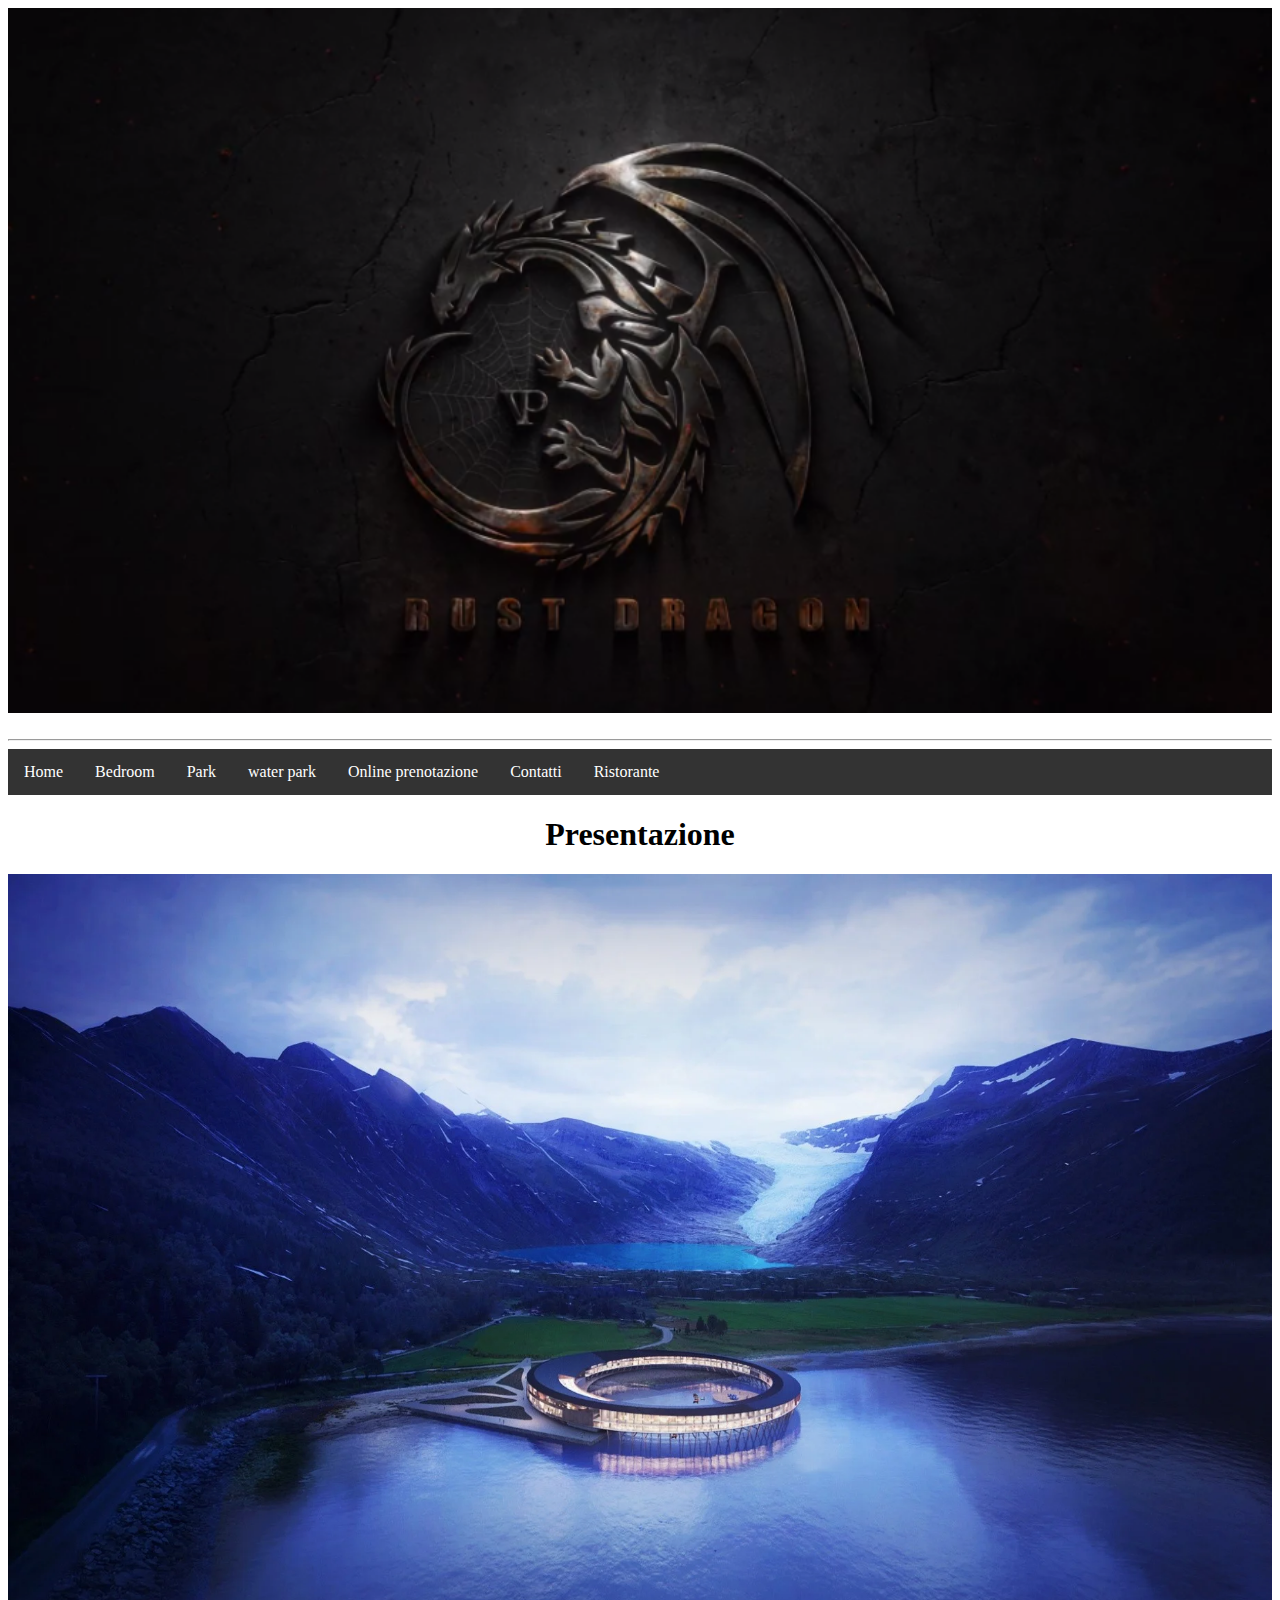
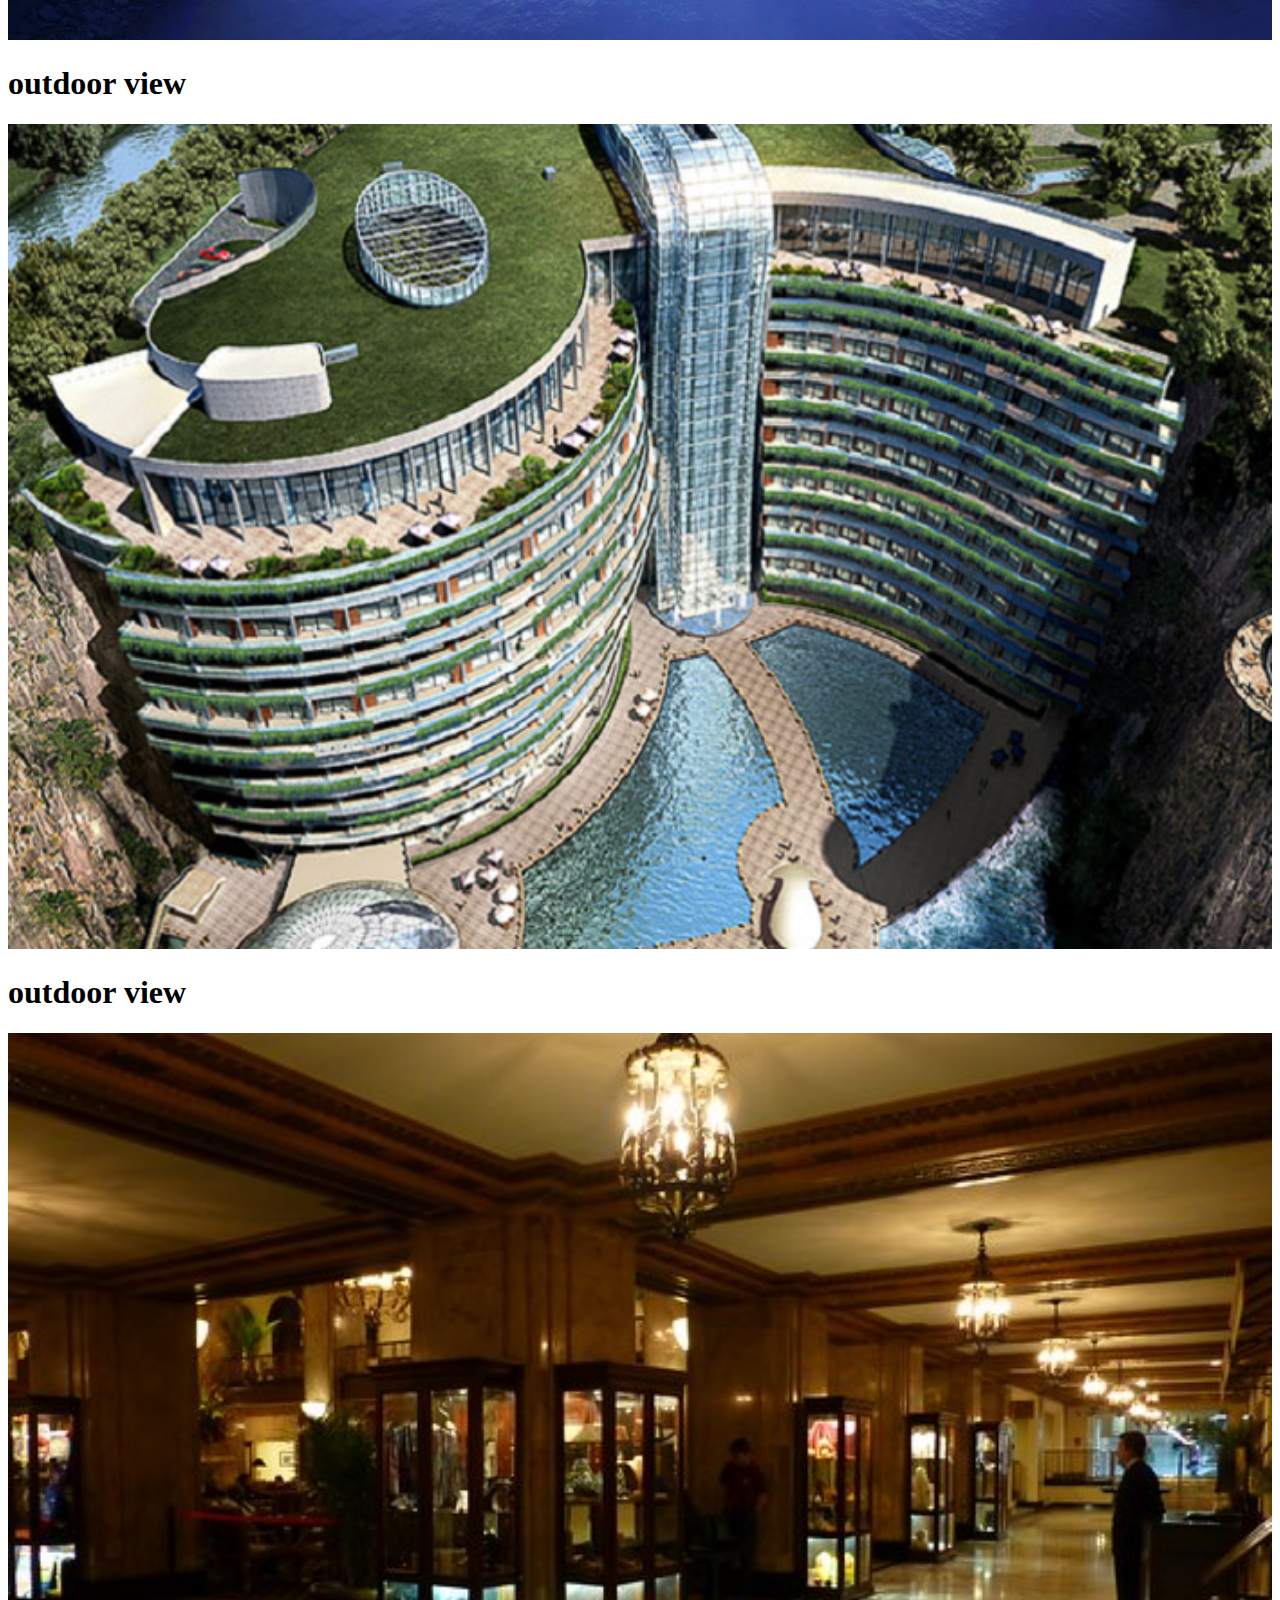
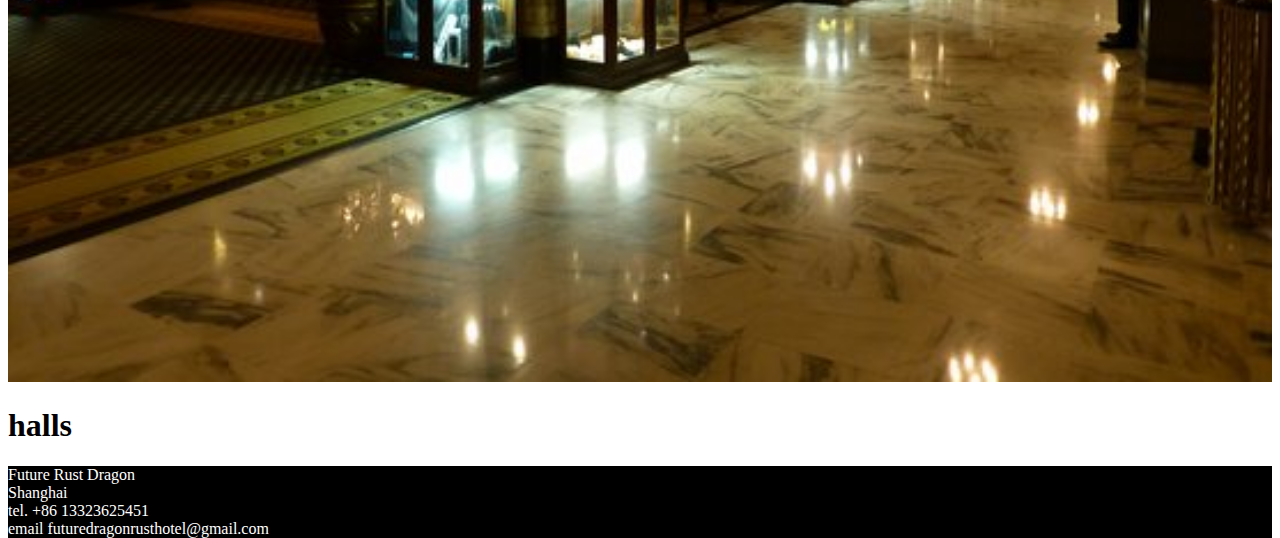
<file: index.html>
<!DOCTYPE html>
<html>
<head>
  <title>Future Rust Dragon hotel</title>
  <link href="style.css" rel="stylesheet" type="text/css" />
</head>

<body>
  <div class="center-image">
    <img src="/immagini/logos.png" height="auto" width="100%">
  </div>
  <br>
  <hr>
  <div class="navbar">
    <a href="index.html" target="_blank">Home</a>
    <a href="bed.html" target="_blank">Bedroom</a>
    <a href="park.html" target="_blank">Park</a>
    <a href="water.html" target="_blank">water park</a>
    <a href="prenotazione.html" target="_blank">Online prenotazione</a>
    <a href="contatti.html" target="_blank">Contatti</a>
    <a href="ristorazione.html" target="_blank">Ristorante</a>
  </div>
  <h1 align="center"><strong>Presentazione</strong></h1>
  <div class="bkcolor1">
    <img src="/immagini/background.webp" width="100%" height="auto">
    <h1>outdoor view</h1>
    <img src="/immagini/vista fuori.jpg" width="100%" height="auto">
    <h1>outdoor view</h1>
    <img src="/immagini/homepage image corridoi.jpg" width="100%" height="auto">
    <h1>halls</h1>
  </div>
  <div class="contact">
    <p class="text">
    Future Rust Dragon 
    <br>
    Shanghai
    <br>
    tel. +86 13323625451
    <br>
    email futuredragonrusthotel@gmail.com
    </p>
  </div>
</body>
</html>
</file>
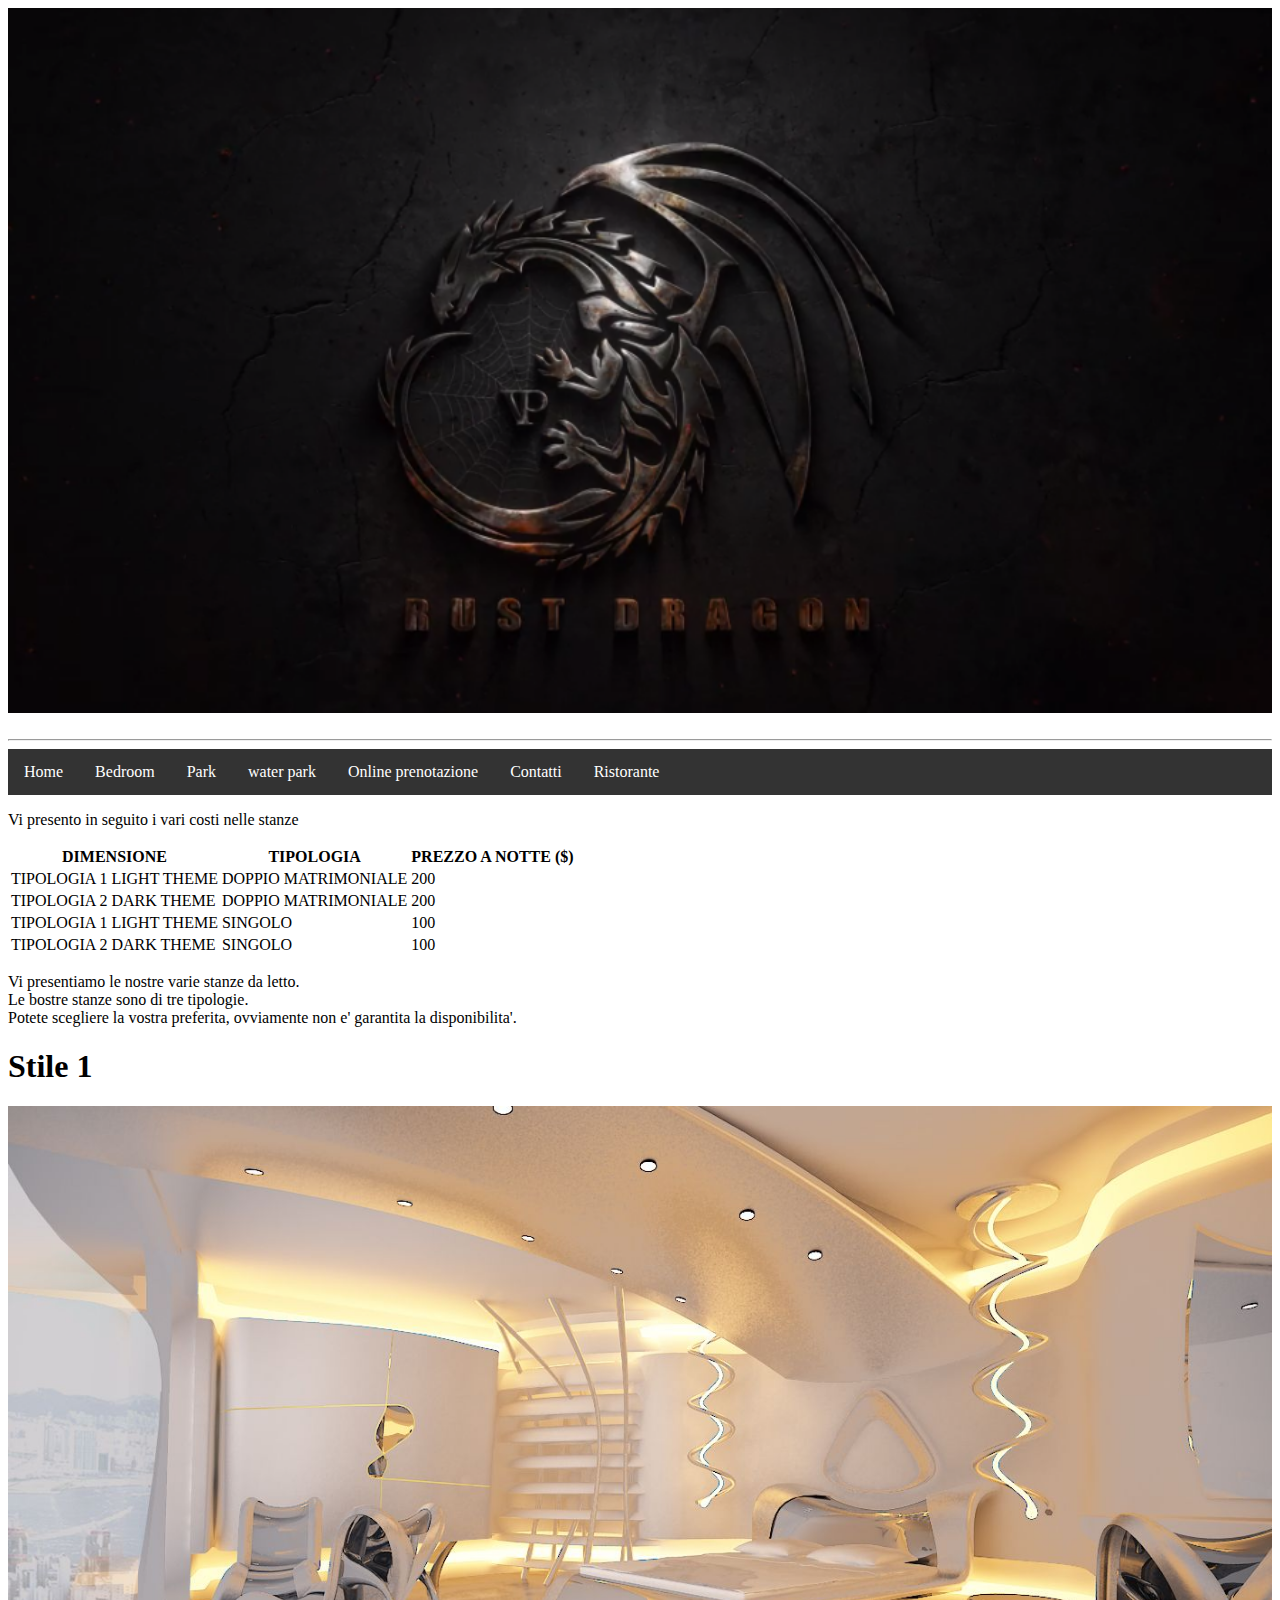
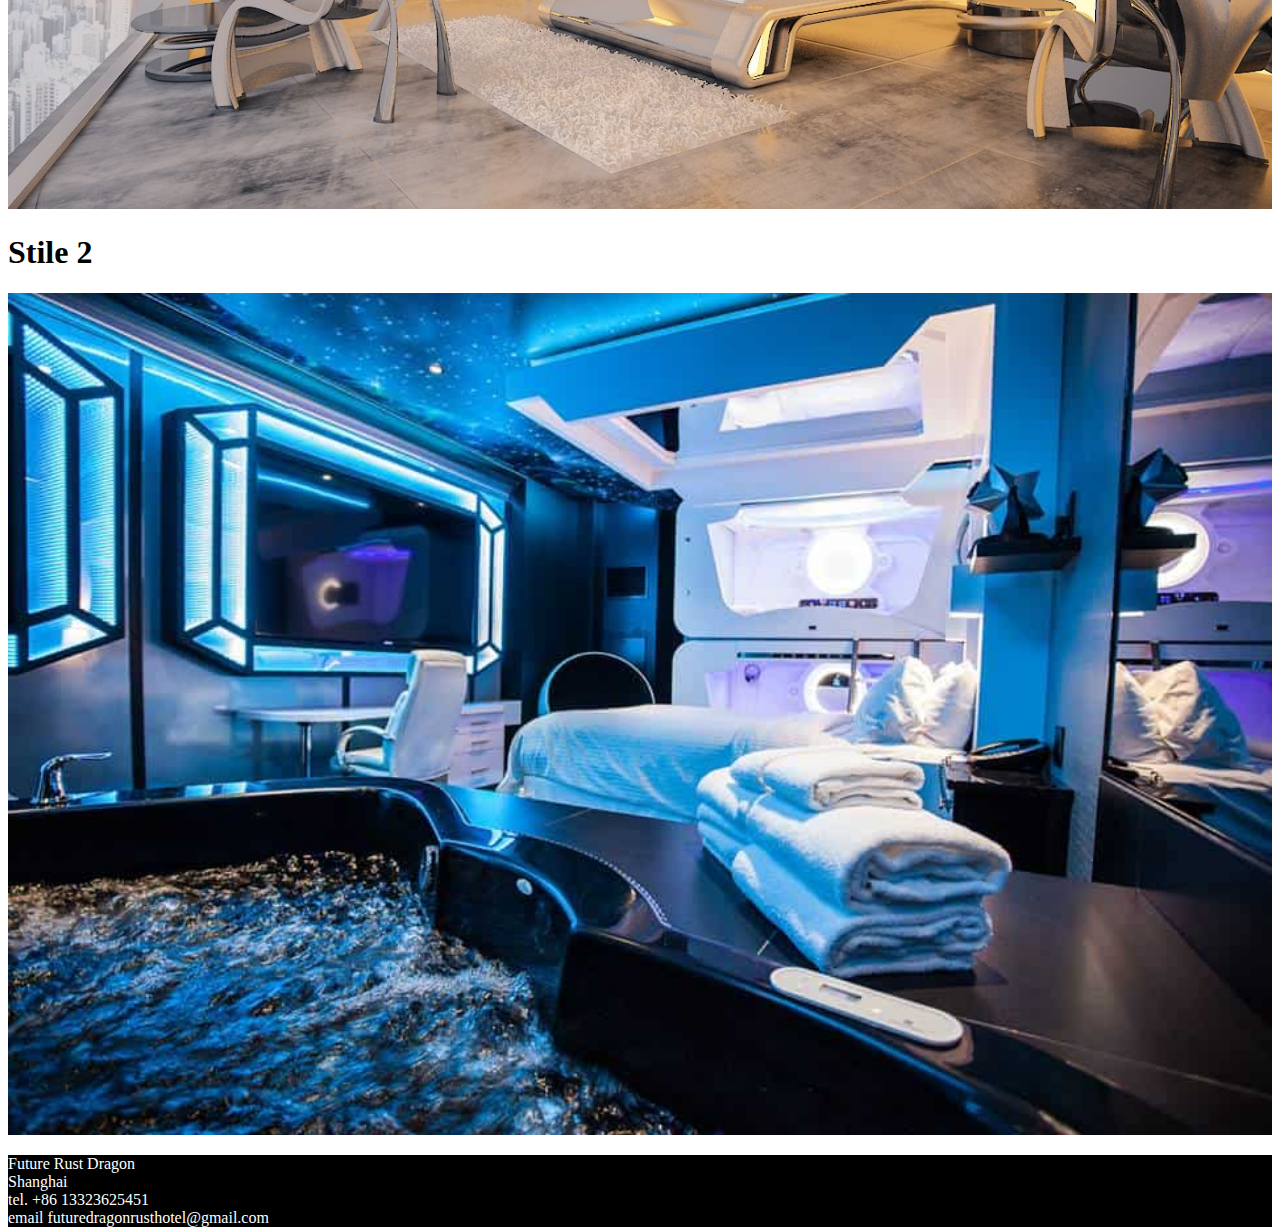
<file: bed.html>
<!DOCTYPE html>
<html>
<head>
  <title>Rush Dragon - Bedroom</title>
  <link href="style.css" rel="stylesheet" type="text/css" />
</head>

<body>
  <div class="center-image">
    <img src="/immagini/logos.png" height="auto" width="100%">
  </div>
  <br>
  <hr>
  <div class="navbar">
    <a href="index.html">Home</a>
    <a href="bed.html">Bedroom</a>
    <a href="park.html">Park</a>
    <a href="water.html">water park</a>
    <a href="prenotazione.html">Online prenotazione</a>
    <a href="contatti.html">Contatti</a>
    <a href="menu.html">Ristorante</a>
  </div>
  <p>
    Vi presento in seguito i vari costi nelle stanze
  </p>
  <table class="table">
  <thead>
    <tr>
      <th>DIMENSIONE</th>
      <th>TIPOLOGIA</th>
      <th>PREZZO A NOTTE ($)</th>
    </tr>
  </thead>
  <tbody>
    <tr>
      <td>TIPOLOGIA 1 LIGHT THEME</td>
      <td>DOPPIO MATRIMONIALE</td>
      <td>200</td>
    </tr>
    <tr>
      <td>TIPOLOGIA 2 DARK THEME</td>
      <td>DOPPIO MATRIMONIALE</td>
      <td>200</td>
    </tr>
     <tr>
      <td>TIPOLOGIA 1 LIGHT THEME</td>
      <td>SINGOLO</td>
      <td>100</td>
    </tr>
    <tr>
      <td>TIPOLOGIA 2 DARK THEME</td>
      <td>SINGOLO</td>
      <td>100</td>
    </tr>
  </tbody>
</table>

  <p class="text1">
    Vi presentiamo le nostre varie stanze da letto.
    <br>
    Le bostre stanze sono di tre tipologie. 
    <br> 
    Potete scegliere la vostra preferita, ovviamente non e' garantita la disponibilita'.
  </p>
  <h1>Stile 1</h1>
  <img src="/immagini/bedrom stile 1.jpg" width="100%" height="auto">
  <h1>Stile 2</h1>
  <img src="/immagini/bedrom stile 2.jpg" width="100%" height="auto">
  <div class="contact">
    <p class="text">
    Future Rust Dragon 
    <br>
    Shanghai
    <br>
    tel. +86 13323625451
    <br>
    email futuredragonrusthotel@gmail.com
    </p>
  </div>
</body>
</html>
</file>
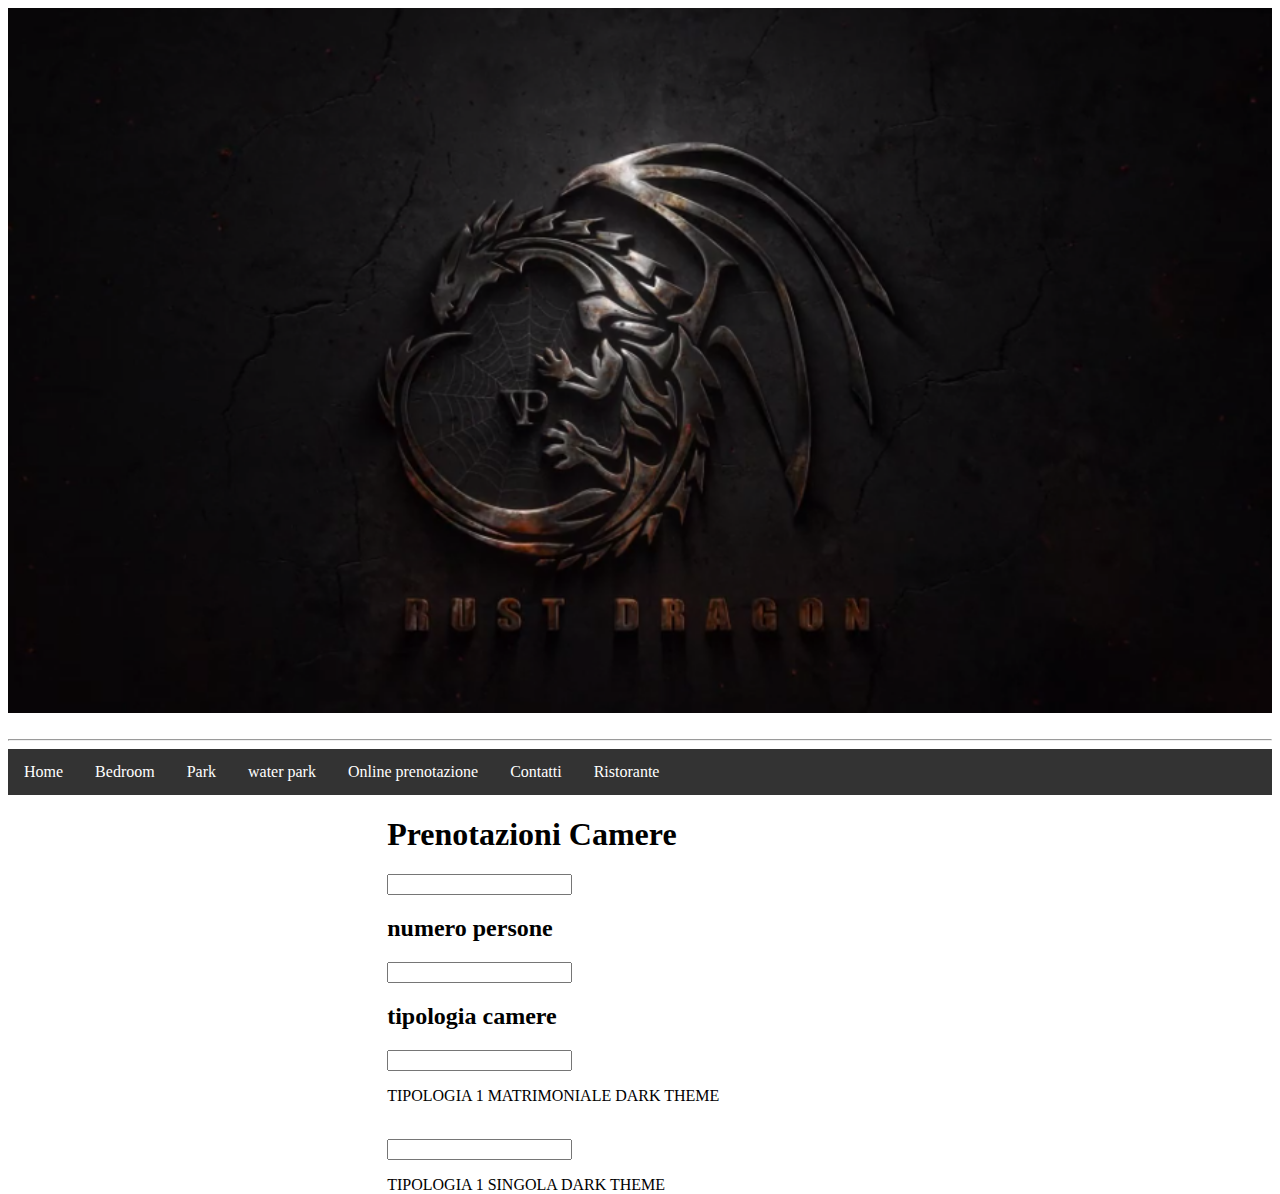
<file: prenotazione.html>
<!DOCTYPE html>
<html>
<head>
  <title>Rust Dragon-prenotazione</title>
  <link href="style.css" rel="stylesheet" type="text/css" />
</head>

<body>
  <div class="center-image">
      <img src="/immagini/logos.png" height="auto" width="100%">
    </div>
    <br>
    <hr>
    <div class="navbar">
      <a href="index.html">Home</a>
      <a href="bed.html">Bedroom</a>
      <a href="park.html">Park</a>
      <a href="water.html">water park</a>
      <a href="prenotazione.html">Online prenotazione</a>
      <a href="contatti.html">Contatti</a>
      <a href="menu.html">Ristorante</a>
    </div>
  <div class="riquadro">
    <h1>Prenotazioni Camere</h1>
    <input type="datetime">
    <br>
    <h2>numero persone</h2>
    <input type="number">
    <br>
    <h2>tipologia camere</h2>
    <input type="botton">
    <p>TIPOLOGIA 1 MATRIMONIALE DARK THEME</p>
    <br>
    <input type="botton">
    <p>TIPOLOGIA 1 SINGOLA DARK THEME</p>
    
  </div>
</body>
</html>
</file>
<file: style.css>
html {
  height: 100%;
  width: 100%;
}

.center-image
{
  display: flex;
}

.navbar a:hover {
      background-color: #ddd;
      color: black;
}

.navbar a {
      float: left;
      display: block;
      color: white;
      text-align: center;
      padding: 14px 16px;
      text-decoration: none;
    }

.navbar {
      overflow: hidden;
      background-color: #333;
    }

.bkcolor1
{
  width: 100%; 
  height: auto;
  
}

.contact
{
  background-color: black;
}

.text
{
  color: white;
}

.text1
{
  text-size-adjust: 20px;
}

.table
{
  border: 1px;
  border-color: black;
}

.riquadro
{
  margin-left: 30%;
  justify-content: center;
}
</file>
